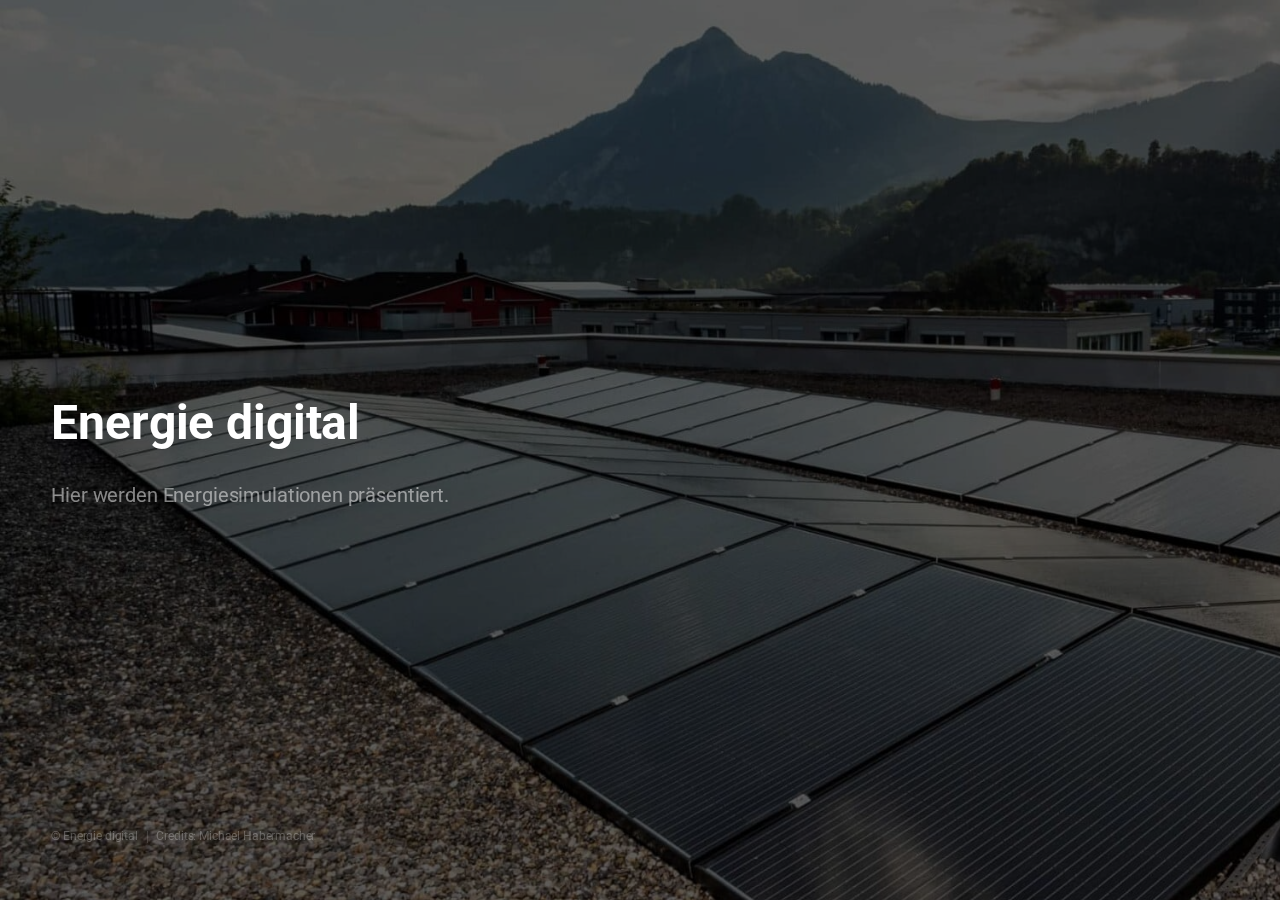
<file: web/index.html>
<!DOCTYPE HTML>
<!--
	Eventually by HTML5 UP
	html5up.net | @ajlkn
	Free for personal and commercial use under the CCA 3.0 license (html5up.net/license)
-->
<html>
	<head>
		<title>Meine erste Seite im CAS</title>
		<meta charset="utf-8" />
		<meta name="viewport" content="width=device-width, initial-scale=1, user-scalable=no" />
		<!-- <meta http-equiv="refresh" content="2" /> -->
		<link rel="stylesheet" href="assets/css/main.css" />
	</head>
	<body class="is-preload">

		<!-- Header -->
			<header id="header">
				<h1>Energie digital</h1>
				<p>Hier werden Energiesimulationen präsentiert.</p>
			</header>

		<!-- Signup Form
			<form id="signup-form" method="post" action="#">
				<input type="email" name="email" id="email" placeholder="Email Address" />
				<input type="submit" value="Sign Up" />
			</form>
			-->

		<!-- Footer -->
			<footer id="footer">
				<!-- <ul class="icons">
					<li><a href="#" class="icon brands fa-twitter"><span class="label">Twitter</span></a></li>
					<li><a href="#" class="icon brands fa-instagram"><span class="label">Instagram</span></a></li>
					<li><a href="#" class="icon brands fa-github"><span class="label">GitHub</span></a></li>
					<li><a href="#" class="icon fa-envelope"><span class="label">Email</span></a></li>
				</ul>
				-->
				<ul class="copyright">
					<li>&copy; Energie digital</li><li>Credits: Michael Habermacher</li>
				</ul>
			</footer>
			
		<!-- Scripts -->
			<script src="assets/js/main.js"></script>

	</body>
</html>
</file>
<file: web/assets/css/main.css>
@import url(fontawesome-all.min.css);
@import url("https://fonts.googleapis.com/css?family=Roboto:400,700");
/*
	Eventually by HTML5 UP
	html5up.net | @ajlkn
	Free for personal and commercial use under the CCA 3.0 license (html5up.net/license)
*/
html, body, div, span, applet, object,
iframe, h1, h2, h3, h4, h5, h6, p, blockquote,
pre, a, abbr, acronym, address, big, cite,
code, del, dfn, em, img, ins, kbd, q, s, samp,
small, strike, strong, sub, sup, tt, var, b,
u, i, center, dl, dt, dd, ol, ul, li, fieldset,
form, label, legend, table, caption, tbody,
tfoot, thead, tr, th, td, article, aside,
canvas, details, embed, figure, figcaption,
footer, header, hgroup, menu, nav, output, ruby,
section, summary, time, mark, audio, video {
  margin: 0;
  padding: 0;
  border: 0;
  font-size: 100%;
  font: inherit;
  vertical-align: baseline; }

article, aside, details, figcaption, figure,
footer, header, hgroup, menu, nav, section {
  display: block; }

body {
  line-height: 1; }

ol, ul {
  list-style: none; }

blockquote, q {
  quotes: none; }
  blockquote:before, blockquote:after, q:before, q:after {
    content: '';
    content: none; }

table {
  border-collapse: collapse;
  border-spacing: 0; }

body {
  -webkit-text-size-adjust: none; }

mark {
  background-color: transparent;
  color: inherit; }

input::-moz-focus-inner {
  border: 0;
  padding: 0; }

input, select, textarea {
  -moz-appearance: none;
  -webkit-appearance: none;
  -ms-appearance: none;
  appearance: none; }

/* Basic */
@-ms-viewport {
  width: device-width; }

body {
  -ms-overflow-style: scrollbar; }

@media screen and (max-width: 480px) {
  html, body {
    min-width: 320px; } }

html {
  box-sizing: border-box; }

*, *:before, *:after {
  box-sizing: inherit; }

html, body {
  height: 100%;
  overflow-x: hidden;
  width: 100%; }
  @media screen and (max-height: 640px) {
    html, body {
      height: auto;
      min-height: 100%; } }

body {
  display: -moz-flex;
  display: -webkit-flex;
  display: -ms-flex;
  display: flex;
  -moz-flex-direction: column;
  -webkit-flex-direction: column;
  -ms-flex-direction: column;
  flex-direction: column;
  -moz-justify-content: center;
  -webkit-justify-content: center;
  -ms-justify-content: center;
  justify-content: center;
  background-color: #000;
  padding: 6em 4em 4em 4em; }
  body.is-preload *, body.is-preload *:before, body.is-preload *:after {
    -moz-animation: none !important;
    -webkit-animation: none !important;
    -ms-animation: none !important;
    animation: none !important;
    -moz-transition: none !important;
    -webkit-transition: none !important;
    -ms-transition: none !important;
    transition: none !important; }
  body > * {
    position: relative;
    z-index: 2; }
  @media screen and (max-width: 1680px) {
    body {
      padding: 6em 3.5em 3.5em 3.5em; } }
  @media screen and (max-width: 736px) {
    body {
      padding: 5em 2em 2em 2em; } }
  @media screen and (max-width: 360px) {
    body {
      padding: 5em 1.25em 1.25em 1.25em; } }

/* BG */
#bg {
  -moz-transition: opacity 2s ease-in-out;
  -webkit-transition: opacity 2s ease-in-out;
  -ms-transition: opacity 2s ease-in-out;
  transition: opacity 2s ease-in-out;
  height: 100%;
  left: 0;
  opacity: 0.375;
  position: fixed;
  top: 0;
  width: 100%;
  z-index: 1; }
  #bg div {
    -moz-transition: opacity 3s ease;
    -webkit-transition: opacity 3s ease;
    -ms-transition: opacity 3s ease;
    transition: opacity 3s ease;
    background-size: cover;
    height: 100%;
    left: 0;
    opacity: 0;
    position: absolute;
    top: 0;
    visibility: hidden;
    width: 150%; }
    #bg div.visible {
      -moz-animation: bg 45s linear infinite;
      -webkit-animation: bg 45s linear infinite;
      -ms-animation: bg 45s linear infinite;
      animation: bg 45s linear infinite;
      opacity: 1;
      visibility: visible;
      z-index: 1; }
      #bg div.visible.top {
        z-index: 2; }
      @media screen and (max-width: 1280px) {
        #bg div.visible {
          -moz-animation: bg 29.25s linear infinite;
          -webkit-animation: bg 29.25s linear infinite;
          -ms-animation: bg 29.25s linear infinite;
          animation: bg 29.25s linear infinite; } }
      @media screen and (max-width: 736px) {
        #bg div.visible {
          -moz-animation: bg 18s linear infinite;
          -webkit-animation: bg 18s linear infinite;
          -ms-animation: bg 18s linear infinite;
          animation: bg 18s linear infinite; } }
    #bg div:only-child {
      -moz-animation-direction: alternate !important;
      -webkit-animation-direction: alternate !important;
      -ms-animation-direction: alternate !important;
      animation-direction: alternate !important; }
  body.is-preload #bg {
    opacity: 0; }

@-moz-keyframes bg {
  0% {
    -moz-transform: translateX(0);
    -webkit-transform: translateX(0);
    -ms-transform: translateX(0);
    transform: translateX(0); }
  100% {
    -moz-transform: translateX(-25%);
    -webkit-transform: translateX(-25%);
    -ms-transform: translateX(-25%);
    transform: translateX(-25%); } }

@-webkit-keyframes bg {
  0% {
    -moz-transform: translateX(0);
    -webkit-transform: translateX(0);
    -ms-transform: translateX(0);
    transform: translateX(0); }
  100% {
    -moz-transform: translateX(-25%);
    -webkit-transform: translateX(-25%);
    -ms-transform: translateX(-25%);
    transform: translateX(-25%); } }

@-ms-keyframes bg {
  0% {
    -moz-transform: translateX(0);
    -webkit-transform: translateX(0);
    -ms-transform: translateX(0);
    transform: translateX(0); }
  100% {
    -moz-transform: translateX(-25%);
    -webkit-transform: translateX(-25%);
    -ms-transform: translateX(-25%);
    transform: translateX(-25%); } }

@keyframes bg {
  0% {
    -moz-transform: translateX(0);
    -webkit-transform: translateX(0);
    -ms-transform: translateX(0);
    transform: translateX(0); }
  100% {
    -moz-transform: translateX(-25%);
    -webkit-transform: translateX(-25%);
    -ms-transform: translateX(-25%);
    transform: translateX(-25%); } }

/* Type */
body, input, select, textarea {
  color: rgba(255, 255, 255, 0.75);
  font-family: "Roboto", sans-serif;
  font-size: 16pt;
  font-weight: 400;
  letter-spacing: -0.01em;
  line-height: 1.65em; }
  @media screen and (max-width: 1680px) {
    body, input, select, textarea {
      font-size: 12pt; } }
  @media screen and (max-width: 1280px) {
    body, input, select, textarea {
      font-size: 11pt; } }
  @media screen and (max-width: 980px) {
    body, input, select, textarea {
      font-size: 12pt; } }
  @media screen and (max-width: 736px) {
    body, input, select, textarea {
      font-size: 12pt; } }
  @media screen and (max-width: 480px) {
    body, input, select, textarea {
      font-size: 12pt; } }

a {
  -moz-transition: border-bottom-color 0.2s ease, color 0.2s ease;
  -webkit-transition: border-bottom-color 0.2s ease, color 0.2s ease;
  -ms-transition: border-bottom-color 0.2s ease, color 0.2s ease;
  transition: border-bottom-color 0.2s ease, color 0.2s ease;
  border-bottom: dotted 1px rgba(255, 255, 255, 0.25);
  color: #1cb495;
  text-decoration: none; }
  a:hover {
    border-bottom-color: transparent;
    color: #1cb495 !important;
    text-decoration: none; }

strong, b {
  color: #fff;
  font-weight: 700; }

em, i {
  font-style: italic; }

p {
  margin: 0 0 2em 0; }

h1, h2, h3, h4, h5, h6 {
  color: #fff;
  font-weight: 700;
  line-height: 1em;
  margin: 0 0 1em 0; }
  h1 a, h2 a, h3 a, h4 a, h5 a, h6 a {
    color: inherit;
    text-decoration: none; }

h1 {
  font-size: 2.5em;
  line-height: 1.25em; }

h2 {
  font-size: 1.75em;
  line-height: 1.5em; }

h3 {
  font-size: 1.35em;
  line-height: 1.5em; }

h4 {
  font-size: 1.1em;
  line-height: 1.5em; }

h5 {
  font-size: 0.9em;
  line-height: 1.5em; }

h6 {
  font-size: 0.7em;
  line-height: 1.5em; }

sub {
  font-size: 0.8em;
  position: relative;
  top: 0.5em; }

sup {
  font-size: 0.8em;
  position: relative;
  top: -0.5em; }

blockquote {
  border-left: solid 8px rgba(255, 255, 255, 0.35);
  font-style: italic;
  margin: 0 0 2em 0;
  padding: 0.5em 0 0.5em 2em; }

code {
  background: rgba(255, 255, 255, 0.125);
  border-radius: 6px;
  border: solid 2px rgba(255, 255, 255, 0.35);
  font-family: "Courier New", monospace;
  font-size: 0.9em;
  margin: 0 0.25em;
  padding: 0.25em 0.65em; }

pre {
  -webkit-overflow-scrolling: touch;
  font-family: "Courier New", monospace;
  font-size: 0.9em;
  margin: 0 0 2em 0; }
  pre code {
    display: block;
    line-height: 1.75em;
    padding: 1em 1.5em;
    overflow-x: auto; }

hr {
  border: 0;
  border-bottom: solid 2px rgba(255, 255, 255, 0.35);
  margin: 2em 0; }
  hr.major {
    margin: 3em 0; }

/* Section/Article */
section.special, article.special {
  text-align: center; }

header p {
  color: rgba(255, 255, 255, 0.5);
  position: relative;
  margin: 0 0 1.5em 0; }

header h2 + p {
  font-size: 1.25em;
  margin-top: -1em;
  line-height: 1.5em; }

header h3 + p {
  font-size: 1.1em;
  margin-top: -0.8em;
  line-height: 1.5em; }

header h4 + p,
header h5 + p,
header h6 + p {
  font-size: 0.9em;
  margin-top: -0.6em;
  line-height: 1.5em; }

@media screen and (max-width: 980px) {
  header br {
    display: none; } }

@media screen and (max-width: 736px) {
  header br {
    display: inline; } }

@media screen and (max-width: 480px) {
  header br {
    display: none; } }

/* Icon */
.icon {
  text-decoration: none;
  border-bottom: none;
  position: relative; }
  .icon:before {
    -moz-osx-font-smoothing: grayscale;
    -webkit-font-smoothing: antialiased;
    display: inline-block;
    font-style: normal;
    font-variant: normal;
    text-rendering: auto;
    line-height: 1;
    text-transform: none !important;
    font-family: 'Font Awesome 5 Free';
    font-weight: 400; }
  .icon > .label {
    display: none; }
  .icon:before {
    line-height: inherit; }
  .icon.solid:before {
    font-weight: 900; }
  .icon.brands:before {
    font-family: 'Font Awesome 5 Brands'; }

/* List */
ol {
  list-style: decimal;
  margin: 0 0 2em 0;
  padding-left: 1.25em; }
  ol li {
    padding-left: 0.25em; }

ul {
  list-style: disc;
  margin: 0 0 2em 0;
  padding-left: 1em; }
  ul li {
    padding-left: 0.5em; }

/* Icons */
ul.icons {
  cursor: default;
  list-style: none;
  padding-left: 0; }
  ul.icons li {
    display: inline-block;
    padding: 0 1em 0 0; }
    ul.icons li:last-child {
      padding-right: 0; }
    ul.icons li .icon:before {
      font-size: 1.25em; }
    ul.icons li a {
      color: inherit; }

/* Form */
form {
  margin: 0 0 2em 0; }
  form .message {
    text-decoration: none;
    -moz-transition: opacity 0.2s ease-in-out, -moz-transform 0.2s ease-in-out;
    -webkit-transition: opacity 0.2s ease-in-out, -webkit-transform 0.2s ease-in-out;
    -ms-transition: opacity 0.2s ease-in-out, -ms-transform 0.2s ease-in-out;
    transition: opacity 0.2s ease-in-out, transform 0.2s ease-in-out;
    -moz-transform: scale(1.05);
    -webkit-transform: scale(1.05);
    -ms-transform: scale(1.05);
    transform: scale(1.05);
    height: 2.75em;
    line-height: 2.75em;
    opacity: 0; }
    form .message:before {
      -moz-osx-font-smoothing: grayscale;
      -webkit-font-smoothing: antialiased;
      display: inline-block;
      font-style: normal;
      font-variant: normal;
      text-rendering: auto;
      line-height: 1;
      text-transform: none !important;
      font-family: 'Font Awesome 5 Free';
      font-weight: 900; }
    form .message:before {
      margin-right: 0.5em; }
    form .message.visible {
      -moz-transform: scale(1);
      -webkit-transform: scale(1);
      -ms-transform: scale(1);
      transform: scale(1);
      opacity: 1; }
    form .message.success {
      color: #1cb495; }
      form .message.success:before {
        content: '\f00c'; }
    form .message.failure {
      color: #ff2361; }
      form .message.failure:before {
        content: '\f119'; }

label {
  color: #fff;
  display: block;
  font-size: 0.9em;
  font-weight: 700;
  margin: 0 0 1em 0; }

@-moz-keyframes focus {
  0% {
    -moz-transform: scale(1);
    -webkit-transform: scale(1);
    -ms-transform: scale(1);
    transform: scale(1); }
  50% {
    -moz-transform: scale(1.025);
    -webkit-transform: scale(1.025);
    -ms-transform: scale(1.025);
    transform: scale(1.025); }
  100% {
    -moz-transform: scale(1);
    -webkit-transform: scale(1);
    -ms-transform: scale(1);
    transform: scale(1); } }

@-webkit-keyframes focus {
  0% {
    -moz-transform: scale(1);
    -webkit-transform: scale(1);
    -ms-transform: scale(1);
    transform: scale(1); }
  50% {
    -moz-transform: scale(1.025);
    -webkit-transform: scale(1.025);
    -ms-transform: scale(1.025);
    transform: scale(1.025); }
  100% {
    -moz-transform: scale(1);
    -webkit-transform: scale(1);
    -ms-transform: scale(1);
    transform: scale(1); } }

@-ms-keyframes focus {
  0% {
    -moz-transform: scale(1);
    -webkit-transform: scale(1);
    -ms-transform: scale(1);
    transform: scale(1); }
  50% {
    -moz-transform: scale(1.025);
    -webkit-transform: scale(1.025);
    -ms-transform: scale(1.025);
    transform: scale(1.025); }
  100% {
    -moz-transform: scale(1);
    -webkit-transform: scale(1);
    -ms-transform: scale(1);
    transform: scale(1); } }

@keyframes focus {
  0% {
    -moz-transform: scale(1);
    -webkit-transform: scale(1);
    -ms-transform: scale(1);
    transform: scale(1); }
  50% {
    -moz-transform: scale(1.025);
    -webkit-transform: scale(1.025);
    -ms-transform: scale(1.025);
    transform: scale(1.025); }
  100% {
    -moz-transform: scale(1);
    -webkit-transform: scale(1);
    -ms-transform: scale(1);
    transform: scale(1); } }

input[type="text"],
input[type="password"],
input[type="email"],
select,
textarea {
  -moz-appearance: none;
  -webkit-appearance: none;
  -ms-appearance: none;
  appearance: none;
  -moz-transform: scale(1);
  -webkit-transform: scale(1);
  -ms-transform: scale(1);
  transform: scale(1);
  -moz-transition: border-color 0.2s ease, background-color 0.2s ease;
  -webkit-transition: border-color 0.2s ease, background-color 0.2s ease;
  -ms-transition: border-color 0.2s ease, background-color 0.2s ease;
  transition: border-color 0.2s ease, background-color 0.2s ease;
  background-color: transparent;
  border-radius: 6px;
  border: none;
  border: solid 2px rgba(255, 255, 255, 0.35);
  color: inherit;
  display: block;
  outline: 0;
  padding: 0 1em;
  text-decoration: none;
  width: 100%; }
  input[type="text"]:invalid,
  input[type="password"]:invalid,
  input[type="email"]:invalid,
  select:invalid,
  textarea:invalid {
    box-shadow: none; }
  input[type="text"]:focus,
  input[type="password"]:focus,
  input[type="email"]:focus,
  select:focus,
  textarea:focus {
    -moz-animation: focus 0.1s;
    -webkit-animation: focus 0.1s;
    -ms-animation: focus 0.1s;
    animation: focus 0.1s;
    background-color: rgba(255, 255, 255, 0.125);
    border-color: #1cb495; }

select {
  background-image: url("data:image/svg+xml;charset=utf8,%3Csvg xmlns='http://www.w3.org/2000/svg' width='40' height='40' preserveAspectRatio='none' viewBox='0 0 40 40'%3E%3Cpath d='M9.4,12.3l10.4,10.4l10.4-10.4c0.2-0.2,0.5-0.4,0.9-0.4c0.3,0,0.6,0.1,0.9,0.4l3.3,3.3c0.2,0.2,0.4,0.5,0.4,0.9 c0,0.4-0.1,0.6-0.4,0.9L20.7,31.9c-0.2,0.2-0.5,0.4-0.9,0.4c-0.3,0-0.6-0.1-0.9-0.4L4.3,17.3c-0.2-0.2-0.4-0.5-0.4-0.9 c0-0.4,0.1-0.6,0.4-0.9l3.3-3.3c0.2-0.2,0.5-0.4,0.9-0.4S9.1,12.1,9.4,12.3z' fill='rgba(255, 255, 255, 0.35)' /%3E%3C/svg%3E");
  background-size: 1.25rem;
  background-repeat: no-repeat;
  background-position: calc(100% - 1rem) center;
  height: 2.75em;
  padding-right: 2.75em;
  text-overflow: ellipsis; }
  select option {
    color: #fff;
    background: #000; }
  select:focus::-ms-value {
    background-color: transparent; }
  select::-ms-expand {
    display: none; }

input[type="text"],
input[type="password"],
input[type="email"],
select {
  height: 2.75em; }

textarea {
  padding: 0.75em 1em; }

input[type="checkbox"],
input[type="radio"] {
  -moz-appearance: none;
  -webkit-appearance: none;
  -ms-appearance: none;
  appearance: none;
  display: block;
  float: left;
  margin-right: -2em;
  opacity: 0;
  width: 1em;
  z-index: -1; }
  input[type="checkbox"] + label,
  input[type="radio"] + label {
    text-decoration: none;
    color: rgba(255, 255, 255, 0.75);
    cursor: pointer;
    display: inline-block;
    font-size: 1em;
    font-weight: 400;
    padding-left: 2.4em;
    padding-right: 0.75em;
    position: relative; }
    input[type="checkbox"] + label:before,
    input[type="radio"] + label:before {
      -moz-osx-font-smoothing: grayscale;
      -webkit-font-smoothing: antialiased;
      display: inline-block;
      font-style: normal;
      font-variant: normal;
      text-rendering: auto;
      line-height: 1;
      text-transform: none !important;
      font-family: 'Font Awesome 5 Free';
      font-weight: 900; }
    input[type="checkbox"] + label:before,
    input[type="radio"] + label:before {
      background: rgba(255, 255, 255, 0.125);
      border-radius: 6px;
      border: solid 2px rgba(255, 255, 255, 0.35);
      content: '';
      display: inline-block;
      font-size: 0.8em;
      height: 1.65em;
      left: 0;
      line-height: 1.65em;
      position: absolute;
      text-align: center;
      top: 0;
      width: 1.65em; }
  input[type="checkbox"]:checked + label:before,
  input[type="radio"]:checked + label:before {
    background: #1cb495;
    border-color: #1cb495;
    color: #ffffff;
    content: '\f00c'; }
  input[type="checkbox"]:focus + label:before,
  input[type="radio"]:focus + label:before {
    border-color: #1cb495;
    box-shadow: 0 0 0 2px #1cb495; }

input[type="checkbox"] + label:before {
  border-radius: 6px; }

input[type="radio"] + label:before {
  border-radius: 100%; }

::-webkit-input-placeholder {
  color: rgba(255, 255, 255, 0.5) !important;
  opacity: 1.0; }

:-moz-placeholder {
  color: rgba(255, 255, 255, 0.5) !important;
  opacity: 1.0; }

::-moz-placeholder {
  color: rgba(255, 255, 255, 0.5) !important;
  opacity: 1.0; }

:-ms-input-placeholder {
  color: rgba(255, 255, 255, 0.5) !important;
  opacity: 1.0; }

.formerize-placeholder {
  color: rgba(255, 255, 255, 0.5) !important;
  opacity: 1.0; }

/* Button */
input[type="submit"],
input[type="reset"],
input[type="button"],
button,
.button {
  -moz-appearance: none;
  -webkit-appearance: none;
  -ms-appearance: none;
  appearance: none;
  -moz-transition: background-color 0.2s ease-in-out, color 0.2s ease-in-out, opacity 0.2s ease-in-out;
  -webkit-transition: background-color 0.2s ease-in-out, color 0.2s ease-in-out, opacity 0.2s ease-in-out;
  -ms-transition: background-color 0.2s ease-in-out, color 0.2s ease-in-out, opacity 0.2s ease-in-out;
  transition: background-color 0.2s ease-in-out, color 0.2s ease-in-out, opacity 0.2s ease-in-out;
  background-color: #1cb495;
  border-radius: 6px;
  border: 0;
  color: #ffffff !important;
  cursor: pointer;
  display: inline-block;
  font-weight: 700;
  height: 2.75em;
  line-height: 2.75em;
  padding: 0 1.125em;
  text-align: center;
  text-decoration: none;
  white-space: nowrap; }
  input[type="submit"]:hover,
  input[type="reset"]:hover,
  input[type="button"]:hover,
  button:hover,
  .button:hover {
    background-color: #1fcaa7; }
  input[type="submit"]:active,
  input[type="reset"]:active,
  input[type="button"]:active,
  button:active,
  .button:active {
    background-color: #199e83; }
  input[type="submit"].disabled, input[type="submit"]:disabled,
  input[type="reset"].disabled,
  input[type="reset"]:disabled,
  input[type="button"].disabled,
  input[type="button"]:disabled,
  button.disabled,
  button:disabled,
  .button.disabled,
  .button:disabled {
    opacity: 0.5; }
  @media screen and (max-width: 480px) {
    input[type="submit"],
    input[type="reset"],
    input[type="button"],
    button,
    .button {
      padding: 0; } }

/* Header */
#header h1 {
  font-size: 3.25em;
  margin: 0 0 0.55em 0; }

#header p {
  font-size: 1.35em;
  line-height: 1.65em; }

#header a {
  color: inherit; }

@media screen and (max-width: 736px) {
  #header h1 {
    font-size: 2em; }
  #header p {
    font-size: 1em; } }

@media screen and (max-width: 480px) {
  #header {
    margin: 0 0 1em 0; } }

/* Signup Form */
#signup-form {
  display: -moz-flex;
  display: -webkit-flex;
  display: -ms-flex;
  display: flex;
  position: relative; }
  #signup-form input[type="text"],
  #signup-form input[type="password"],
  #signup-form input[type="email"] {
    width: 18em; }
  #signup-form > * {
    margin: 0 0 0 1em; }
  #signup-form > :first-child {
    margin: 0 0 0 0; }
  @media screen and (max-width: 480px) {
    #signup-form {
      -moz-flex-direction: column;
      -webkit-flex-direction: column;
      -ms-flex-direction: column;
      flex-direction: column; }
      #signup-form input[type="type"],
      #signup-form input[type="password"],
      #signup-form input[type="email"] {
        width: 100%; }
      #signup-form > * {
        margin: 1.25em 0 0 0; }
      #signup-form .message {
        bottom: -1.5em;
        font-size: 0.9em;
        height: 1em;
        left: 0;
        line-height: inherit;
        margin-top: 0;
        position: absolute; } }

/* Footer */
#footer {
  -moz-transition: opacity 0.5s ease-in-out;
  -webkit-transition: opacity 0.5s ease-in-out;
  -ms-transition: opacity 0.5s ease-in-out;
  transition: opacity 0.5s ease-in-out;
  bottom: 4em;
  color: rgba(255, 255, 255, 0.5);
  left: 4em;
  opacity: 0.5;
  position: absolute; }
  #footer .icons {
    margin: 0 0 0.5em 0; }
  #footer .copyright {
    font-size: 0.8em;
    list-style: none;
    padding: 0; }
    #footer .copyright li {
      border-left: solid 1px rgba(255, 255, 255, 0.25);
      display: inline-block;
      line-height: 1em;
      margin: 0 0 0 0.75em;
      padding: 0 0 0 0.75em; }
      #footer .copyright li:first-child {
        border-left: 0;
        margin-left: 0;
        padding-left: 0; }
    #footer .copyright a {
      color: inherit; }
  #footer:hover {
    opacity: 1; }
  #footer > :last-child {
    margin-bottom: 0; }
  @media screen and (max-width: 1680px) {
    #footer {
      bottom: 3.5em;
      left: 3.5em; } }
  @media screen and (max-width: 736px) {
    #footer {
      bottom: 2em;
      left: 2em; } }
  @media screen and (max-width: 360px) {
    #footer {
      bottom: 1.25em;
      left: 1.25em; } }
  @media screen and (max-height: 640px) {
    #footer {
      bottom: auto;
      left: auto;
      margin: 1em 0 0 0;
      position: relative; } }
</file>
